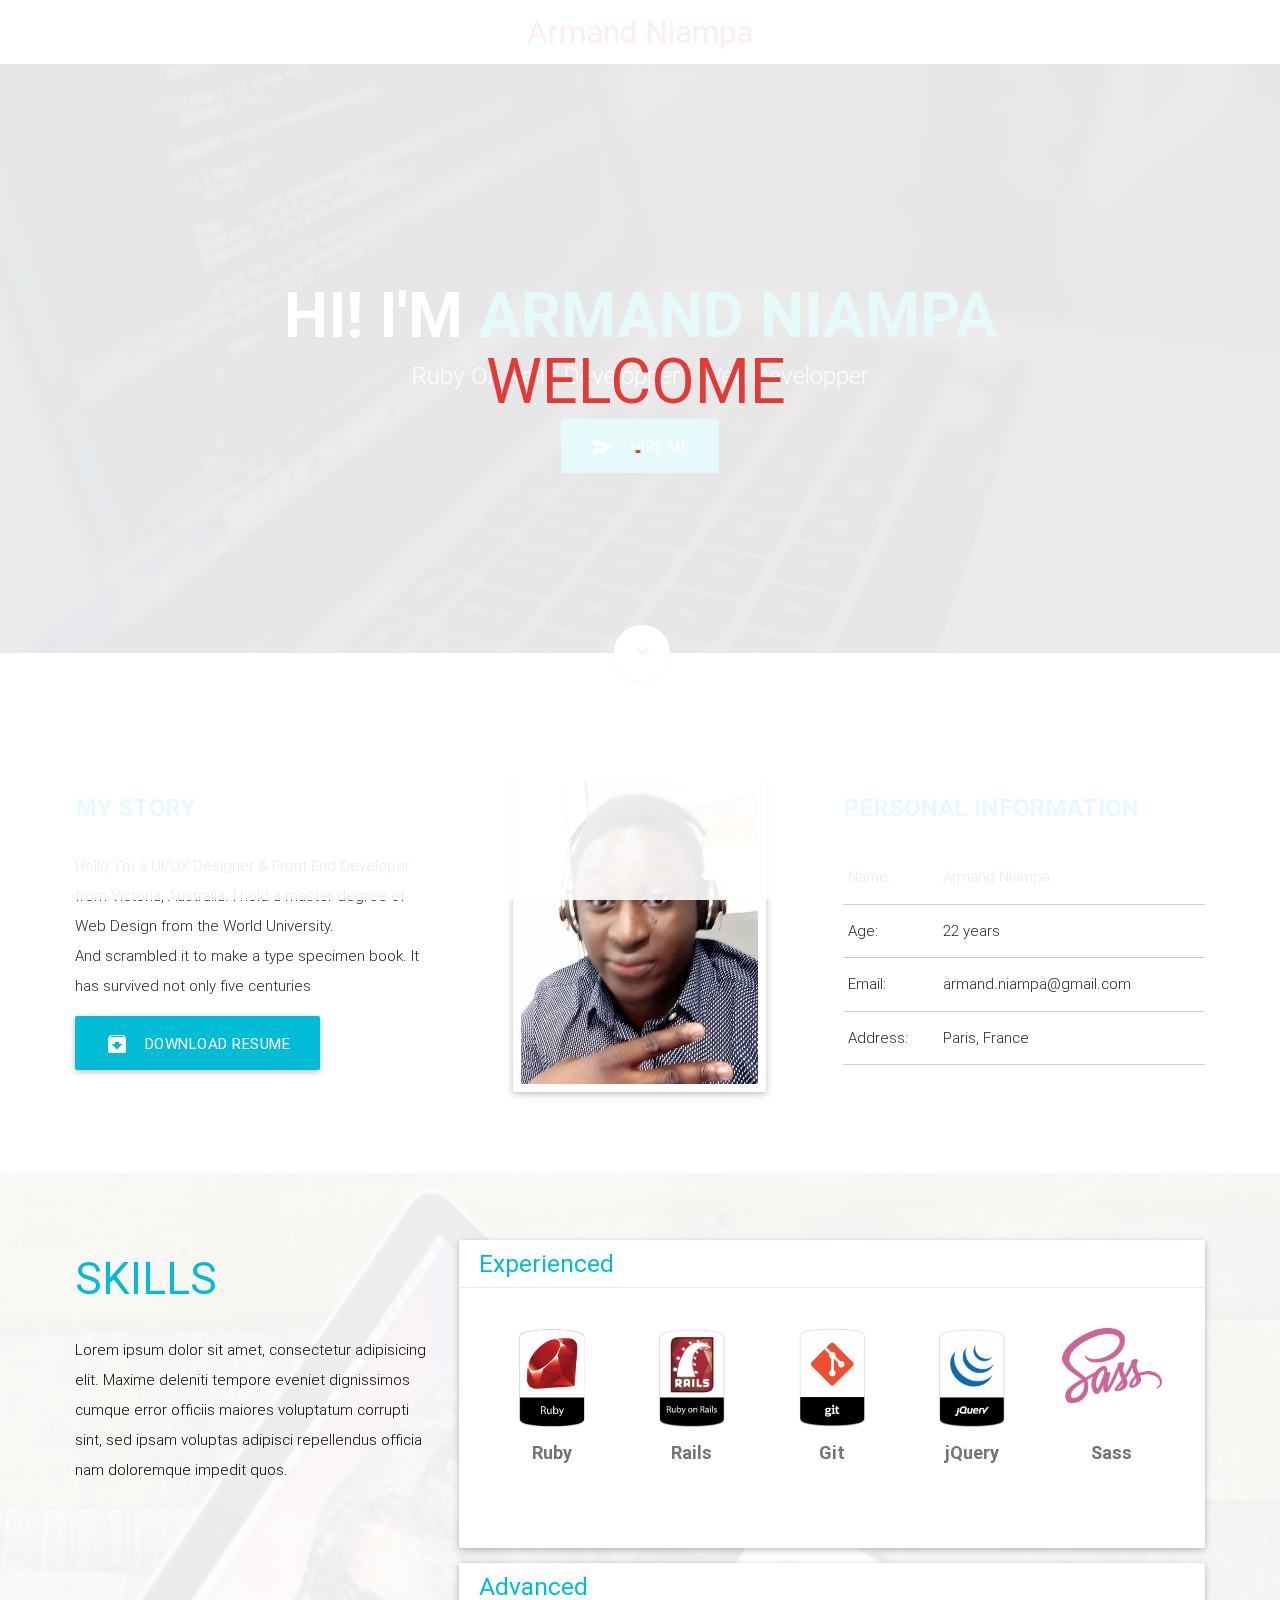
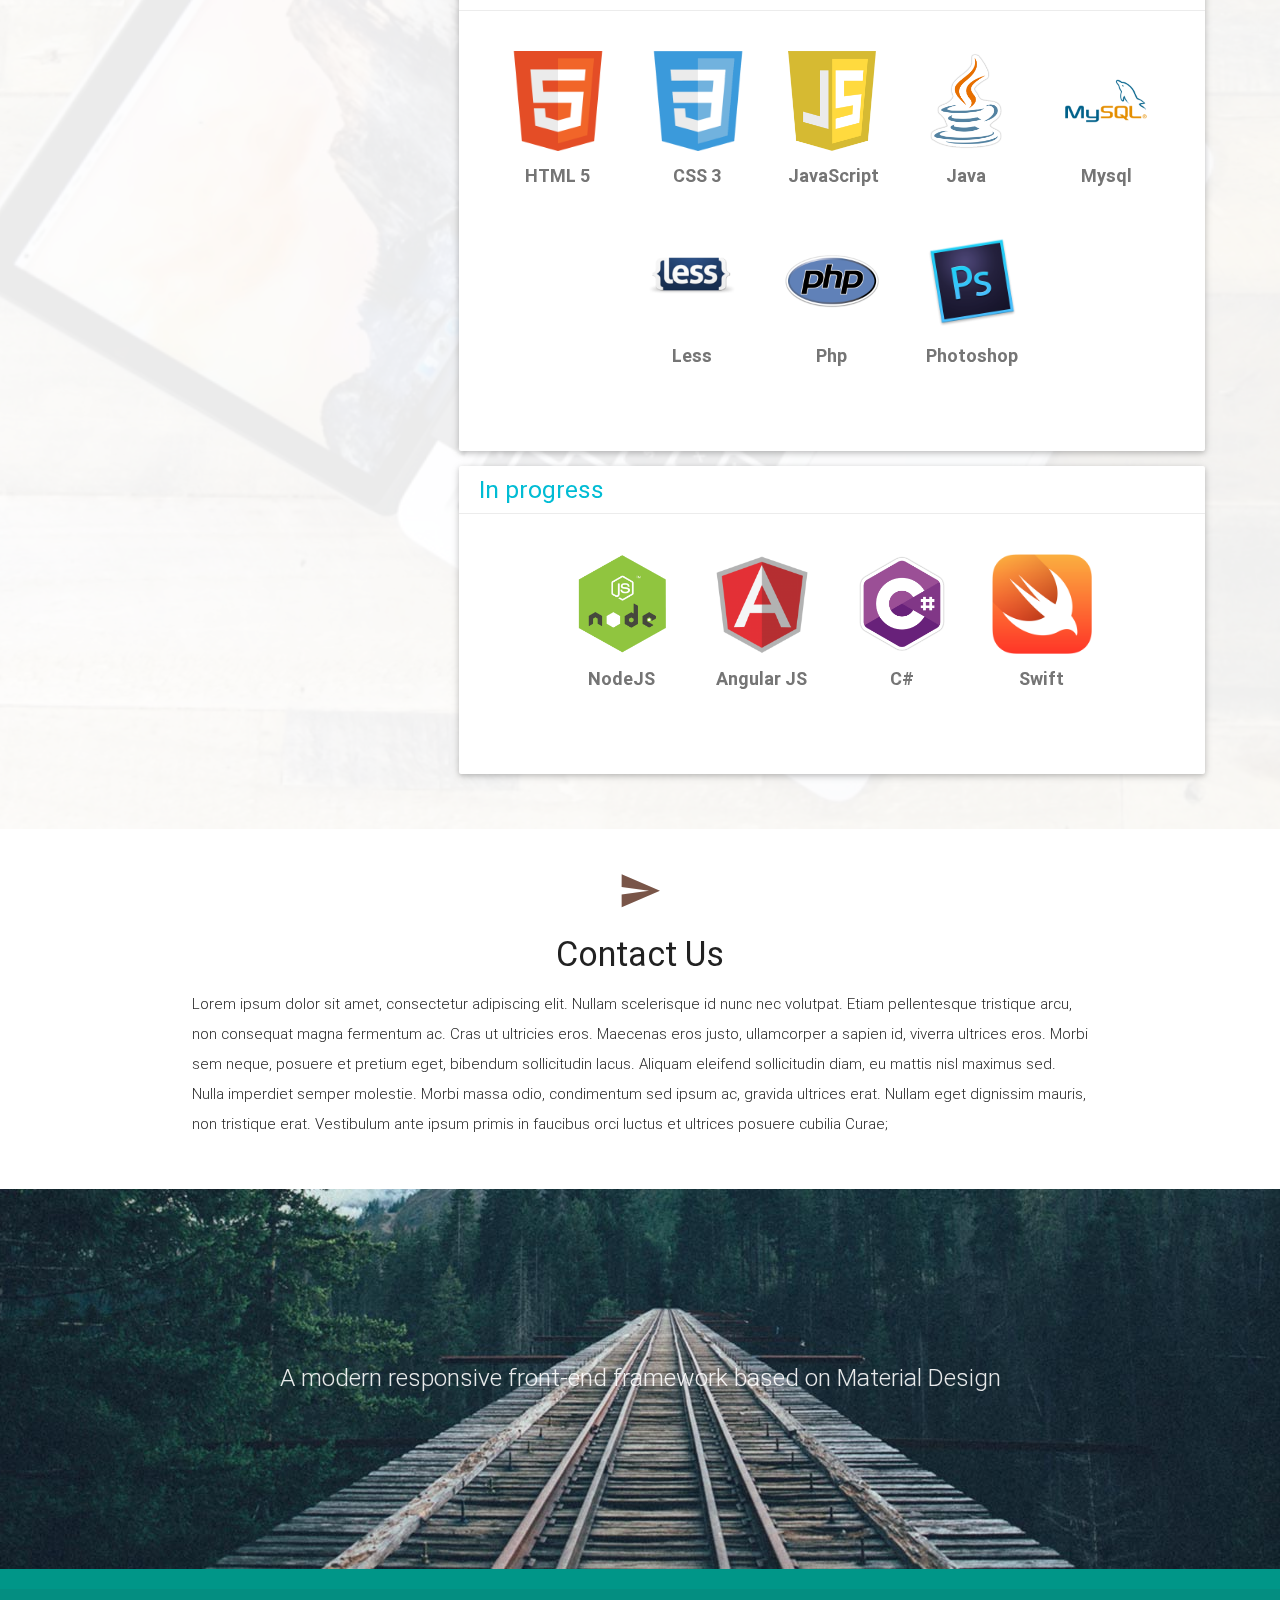
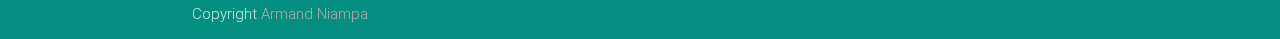
<file: index.html>
<!DOCTYPE html>
<html lang="fr">
<head>

  <meta http-equiv="Content-Type" content="text/html; charset=UTF-8"/>
  <meta name="viewport" content="width=device-width, initial-scale=1, maximum-scale=1.0, user-scalable=no"/>
  <meta name="description" content="CV - Compétences - Armand Niampa , Developpeur Web Ruby On Rails, Integrateur , Internet , Intranet , Developpeur Paris , Paris  Web , Mobile , logiciels , Multimédia., RoR developper" />
  <meta name="keywords" content="Armand,Niampa,developper,developpeur,integrateur,web,multimédia,internet,intranet,lille,Paris,RoR, Ruby on Rails" />

  <title>Armand Niampa - ROR developper - Developpeur - Integrateur - Paris - Web</title>

  <!-- CSS  -->
  <link href="https://fonts.googleapis.com/icon?family=Material+Icons" rel="stylesheet">
  <link href="css/materialize.css" type="text/css" rel="stylesheet" media="screen,projection"/>
  <link href="css/style.css" type="text/css" rel="stylesheet" media="screen,projection"/>
  <link href="css/animate.css" type="text/css" rel="stylesheet" media="screen,projection"/>
</head>
<body>
  <div class="overlay animated slideInRight" id='welcome-overlay'>
    <h1 class="header center red-text text-darken-1">WELCOME</h1>
    <div class="preloader-wrapper active">
      <div class="spinner-layer spinner-red-only">
        <div class="circle-clipper left">
          <div class="circle"></div>
        </div><div class="gap-patch">
          <div class="circle"></div>
        </div><div class="circle-clipper right">
          <div class="circle"></div>
        </div>
      </div>
    </div>
  </div>
  <nav class="white" role="navigation">
    <div class="nav-wrapper container">
      <a id="logo-container" href="" class="brand-logo center pink-text text-lighten-1">Armand Niampa</a>
      <!--
      <ul class="right hide-on-med-and-down">
        <li><a href="#">Navbar Link</a></li>
      </ul>
      -->
      <ul id="nav-mobile" class="side-nav">
        <li><a href="#">Navbar Link</a></li>
      </ul>
      <a href="#" data-activates="nav-mobile" class="button-collapse"><i class="material-icons">menu</i></a>
    </div>
  </nav>

  <!-- First banner -->
  <div id="index-banner" class="parallax-container">
    <div class="section no-pad-bot">
      <div class="container">
        <br><br>
        <h1 class="header center teal-text text-lighten-2" id="site-title">HI! I'M <span class="cyan-text">ARMAND NIAMPA</span></h1>
        <div class="row center">
          <h5 class="header col s12 light">Ruby On Rails Developper - Web Developper</h5>
        </div>
        <div class="row center">
          <a href="https://github.com/ayann" id="download-button" class="btn-large waves-effect waves-light cyan"> <i class="mdi-content-send left"></i> Hire me</a>
        </div>
        <br><br>

      </div>
    </div>
    <div class="parallax"><img src="images/1.jpg" alt="Unsplashed background img 1"></div>
  </div>

  <!-- About banner -->
  <section id="about" class='scrollspy'>
    <a href='#about' class="btn-floating btn-large waves-effect waves-light white go-about animated flipInX" data-section="#about">
      <i class="material-icons cyan-text">keyboard_arrow_down</i>
    </a>
    <div class="containerr">
      <div class="row">
        <div class="clearfix about-inner">
          <div class="col s12 m4 wow fadeInLeft" data-wow-delay="0.5s">
            <h3 class="about-subtitle cyan-text">MY STORY</h3>
            <p class="light">
              Hello, I’m a UI/UX Designer & Front End Developer from Victoria, Australia. I hold a master degree of Web Design from the World University. <br>
              And scrambled it to make a type specimen book. It has survived not only five centuries
            </p>
            <a class="waves-effect waves-light btn-large brand-bg white-text cyan">
              <i class="mdi-content-archive left"></i> Download Resume
            </a>
            <br>
            <br>
          </div>

          <div class="col s12 m4 wow fadeInUp" data-wow-delay="0.5s">
            <div class="person-img">
              <img src="images/me.jpg" alt="Armand Niampa" class="z-depth-1">
            </div>
          </div>

          <div class="col s12 m4 wow fadeInRight" data-wow-delay="0.5s">
            <h3 class="about-subtitle cyan-text">PERSONAL INFORMATION</h3>
            <table class="bordered light">
              <tbody>
                <tr>
                  <td>Name:</td>
                  <td>Armand Niampa</td>
                </tr>
                <tr>
                  <td>Age:</td>
                  <td>22 years</td>
                </tr>
                <tr>
                  <td>Email:</td>
                  <td>armand.niampa@gmail.com</td>
                </tr>
                <tr>
                  <td>Address:</td>
                  <td>Paris, France</td>
                </tr>
              </tbody>
            </table>
          </div>
        </div>
      </div>
    </div>
  </section>

  <!-- Skills banner -->
  <div id='skills' class="parallax-container">
    <div class="section no-pad-bot">
      <div class="containerr">
        <div class="row">
          <div class="col s12 m4 light">
            <h3 class="cyan-text">SKILLS</h3>
            <br><br>
            <p class="black-text">Lorem ipsum dolor sit amet, consectetur adipisicing elit. Maxime deleniti tempore eveniet dignissimos cumque error officiis maiores voluptatum corrupti sint, sed ipsam voluptas adipisci repellendus officia nam doloremque impedit quos.</p>
          </div>

          <div class="col s12 m8">
            <div class="card light black-text skill-container">
              <div class="card-content cyan-text">
                <h5>Experienced</h5>
              </div>
              <div class="card-action">
                <div class="img-wrap">
                  <img src="images/ruby-logo.png" class="responsive-img no-flex"><h6>Ruby</h6>
                </div>

                <div class="img-wrap">
                  <img src="images/ror-logo.png" class="responsive-img no-flex"><h6>Rails</h6>
                </div>

                <div class="img-wrap">
                  <img src="images/git-logo.png" class="responsive-img no-flex"><h6>Git</h6>
                </div>

                <div class="img-wrap">
                  <img src="images/jquery-logo.png" class="responsive-img no-flex"><h6>jQuery</h6>
                </div>

                <div class="img-wrap">
                  <img src="images/sass-logo.png" class="responsive-img no-flex"><h6>Sass</h6>
                </div>
              </div>
            </div>

            <div class="card light black-text skill-container">
              <div class="card-content cyan-text">
                <h5>Advanced</h5>
              </div>
              <div class="card-action">
                <div class="img-wrap">
                  <img src="images/html5-logo.png" class="responsive-img no-flex"><h6>HTML 5</h6>
                </div>

                <div class="img-wrap">
                  <img src="images/css3-logo.png" class="responsive-img no-flex"><h6>CSS 3</h6>
                </div>

                <div class="img-wrap">
                  <img src="images/javascript-logo.png" class="responsive-img no-flex"><h6>JavaScript</h6>
                </div>

                <div class="img-wrap">
                  <img src="images/java-logo.png" class="responsive-img no-flex"><h6>Java</h6>
                </div>

                <div class="img-wrap">
                  <img src="images/mysql.png" class="responsive-img no-flex"><h6>Mysql</h6>
                </div>

                <div class="img-wrap">
                  <img src="images/less-logo.png" class="responsive-img no-flex"><h6>Less</h6>
                </div>

                <div class="img-wrap">
                  <img src="images/php-logo.png" class="responsive-img no-flex"><h6>Php</h6>
                </div>

                <div class="img-wrap">
                  <img src="images/Ps-logo.png" class="responsive-img no-flex"><h6>Photoshop</h6>
                </div>
              </div>
            </div>

            <div class="card light black-text skill-container">
              <div class="card-content cyan-text">
                <h5>In progress</h5>
              </div>
              <div class="card-action">
                <div class="img-wrap">
                  <img src="images/nodejs-logo.png" class="responsive-img no-flex"><h6>NodeJS</h6>
                </div>

                <div class="img-wrap">
                  <img src="images/angular-logo.png" class="responsive-img no-flex"><h6>Angular JS</h6>
                </div>

                <div class="img-wrap">
                  <img src="images/csharp-logo.png" class="responsive-img no-flex"><h6>C#</h6>
                </div>

                <div class="img-wrap">
                  <img src="images/swift-logo.png" class="responsive-img no-flex"><h6>Swift</h6>
                </div>

              </div>
            </div>
          </div>
        </div>
      </div>
    </div>
    <div class="parallax"><img src="images/4.jpg" alt="Unsplashed background img 2"></div>
  </div>

  <div class="container">
    <div class="section">

      <div class="row">
        <div class="col s12 center">
          <h3><i class="mdi-content-send brown-text"></i></h3>
          <h4>Contact Us</h4>
          <p class="left-align light">Lorem ipsum dolor sit amet, consectetur adipiscing elit. Nullam scelerisque id nunc nec volutpat. Etiam pellentesque tristique arcu, non consequat magna fermentum ac. Cras ut ultricies eros. Maecenas eros justo, ullamcorper a sapien id, viverra ultrices eros. Morbi sem neque, posuere et pretium eget, bibendum sollicitudin lacus. Aliquam eleifend sollicitudin diam, eu mattis nisl maximus sed. Nulla imperdiet semper molestie. Morbi massa odio, condimentum sed ipsum ac, gravida ultrices erat. Nullam eget dignissim mauris, non tristique erat. Vestibulum ante ipsum primis in faucibus orci luctus et ultrices posuere cubilia Curae;</p>
        </div>
      </div>

    </div>
  </div>

  <div class="parallax-container valign-wrapper">
    <div class="section no-pad-bot">
      <div class="container">
        <div class="row center">
          <div class="col s12 m4">
          </div>
          <div class="col s12 m8">
          </div>
          <h5 class="header col s12 light">A modern responsive front-end framework based on Material Design</h5>
        </div>
      </div>
    </div>
    <div class="parallax"><img src="images/background3.jpg" alt="Unsplashed background img 3"></div>
  </div>

  <footer class="page-footer teal">
    <div class="footer-copyright">
      <div class="container">
        Copyright
        <a class="brown-text text-lighten-3" href="#">Armand Niampa</a>
      </div>
    </div>
  </footer>

  <!--  Scripts-->
  <script src="https://code.jquery.com/jquery-2.1.1.min.js"></script>
  <script src="js/materialize.js"></script>
  <script src="js/wow.min.js"></script>
  <script src="js/init.js"></script>
</body>
</html>
</file>
<file: css/style.css>
nav ul a,nav .brand-logo{color:#444}p{line-height:2rem}.button-collapse{color:#26a69a}.parallax-container{min-height:380px;line-height:0;height:auto;color:rgba(255,255,255,0.9)}.parallax-container .section{width:100%}@media only screen and (max-width: 992px){.parallax-container .section{position:absolute;top:40%}#index-banner .section{top:10%}}@media only screen and (max-width: 600px){#index-banner .section{top:0}}.icon-block{padding:0 15px}.icon-block .material-icons{font-size:inherit}footer.page-footer{margin:0}#welcome-overlay{position:fixed;top:0;left:0;width:100%;height:100%;background-color:rgba(255,255,255,0.9);z-index:12}#welcome-overlay h1{position:absolute;top:35%;left:38%}#welcome-overlay .preloader-wrapper{position:absolute;top:50%;left:48%}#index-banner .section.no-pad-bot{position:relative;background-color:rgba(0,0,0,0.7)}#index-banner .section.no-pad-bot .container{padding-top:170px;padding-bottom:160px}@media only screen and (max-width: 600px){#index-banner .section.no-pad-bot .container{padding-bottom:60px}}#index-banner .section.no-pad-bot .container #site-title{color:#fff !important;font-weight:700;font-family:'Roboto', sans-serif;text-transform:uppercase;margin-bottom:0}@media only screen and (max-width: 600px){#index-banner .section.no-pad-bot .container #site-title{font-size:36px}}.go-about{position:absolute;left:48%;top:-28px}#about{position:relative;padding:60px 0}#about .about-inner{margin:60px 0}#about .person-img img{margin:0 auto;border:8px solid #fff;width:70%;display:block}.containerr{width:90%;margin:0 auto}.about-subtitle{font-size:24px;font-weight:600;margin-bottom:30px;text-transform:uppercase}#skills .section.no-pad-bot{background-color:rgba(255,255,255,0.92);min-height:380px;padding-top:60px;padding-bottom:20px}#skills .section.no-pad-bot .skill-container .card-content{padding-top:10px;padding-bottom:10px}#skills .section.no-pad-bot .skill-container .card-content h5{margin:0}#skills .section.no-pad-bot .skill-container .card-action{display:flex;flex-direction:row;flex:1 0 auto;align-items:flex-start;justify-content:center;flex-wrap:wrap;overflow-x:hidden;margin-bottom:40px;width:100%;padding:20px}#skills .section.no-pad-bot .skill-container .img-wrap{text-align:center;padding-bottom:40px;margin-bottom:20px;position:relative;align-self:stretch;align-items:center;margin:20px}#skills .section.no-pad-bot .skill-container .img-wrap img{display:block;margin:0 auto;max-width:100px;max-height:100px}#skills .section.no-pad-bot .skill-container .img-wrap h6{position:absolute;width:100%;font-weight:700;font-size:1.2rem;color:#757575 !important;bottom:0}
</file>
